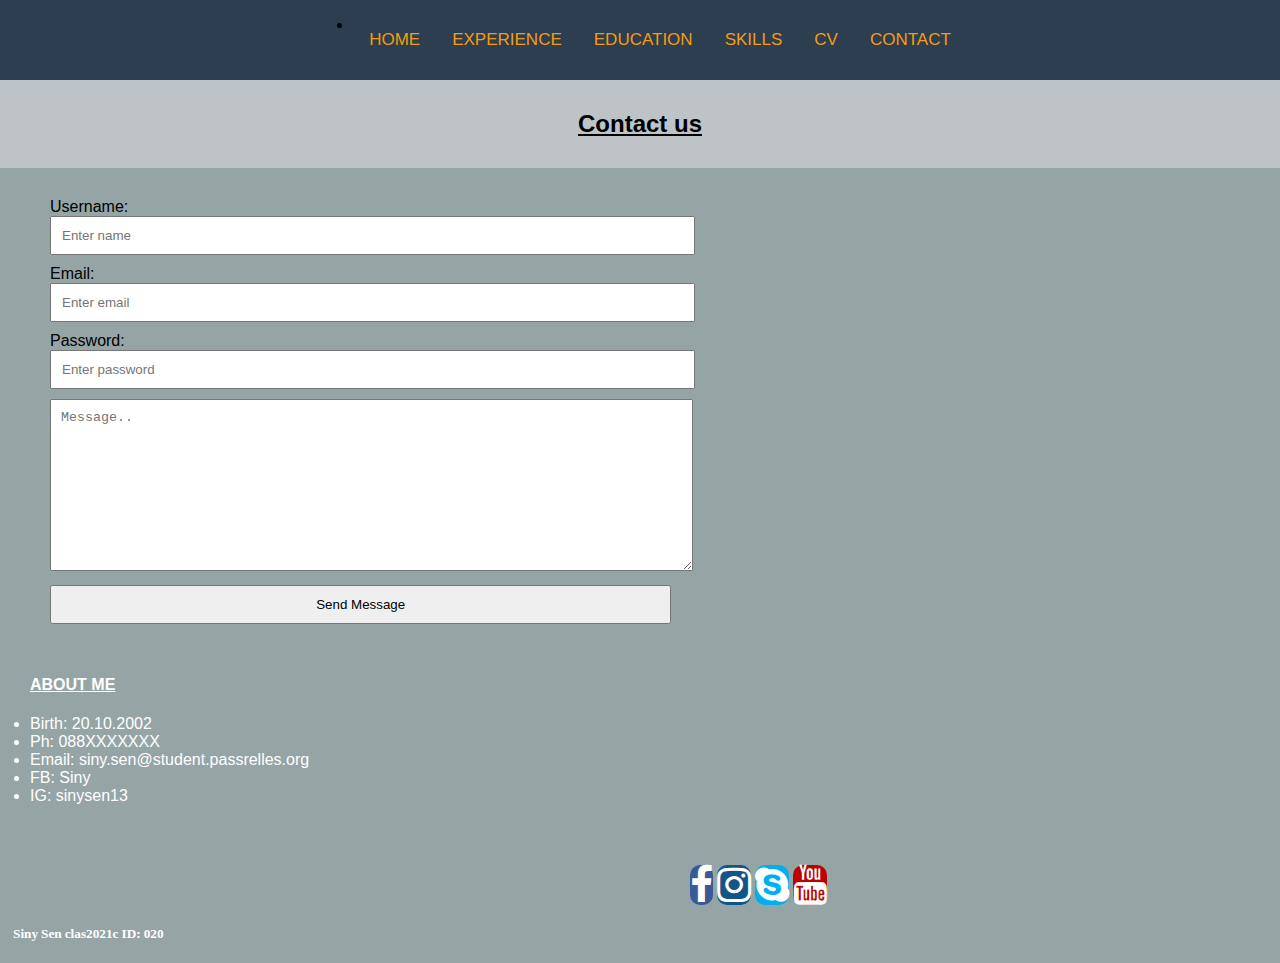
<file: contact.html>
<!DOCTYPE html>
<html lang="en">
<head>
    <meta charset="UTF-8">
    <meta name="viewport" content="width=device-width, initial-scale=1.0">
    <title>Contact</title>
    <link rel="stylesheet" href="css/contact.css">
    <link rel="stylesheet" href="https://cdnjs.cloudflare.com/ajax/libs/font-awesome/4.7.0/css/font-awesome.min.css">
</head>
<body>
    <div class="nav">
        <ul>
            <li>
                <a href="home.html">Home</a>
                <a href="experience.html">Experience</a>
                <a href="education.html">Education</a>
                <a href="skills.html">Skills</a>
                <a href="cv.html">cv</a>
                <a href="contact.html">contact</a>
            </li>
        </ul>
    </div>
    <div class="contact">
        <h2>Contact us</h2>
    </div>
    <div class="map">
        <div class="action">
            <form action="#">
                <label>Username:</label>
                <input required type="text" placeholder="Enter name">
                <br>
                <label>Email:</label>
                <input required type="email" placeholder="Enter email">
                <br>
                <label>Password:</label>
                <input required type="password" placeholder="Enter password">
                <br>
                <textarea name="massage" id="s" cols="109" rows="10" placeholder="Message.."></textarea>
                <div class="message">
                    <input type="submit" formaction="https://www.facebook.com/" value="Send Message">
                </div>
            </form>
        </div>
        <div class="fram">
            <iframe src="https://www.google.com/maps/embed?pb=!1m18!1m12!1m3!1d3909.013908283846!2d104.8808949138095!3d11.550859791798866!2m3!1f0!2f0!3f0!3m2!1i1024!2i768!4f13.1!3m3!1m2!1s0x310951add5e2cd81%3A0x171e0b69c7c6f7ba!2sPasserelles%20Num%C3%A9riques%20Cambodia%20(PNC)!5e0!3m2!1sen!2skh!4v1611799570452!5m2!1sen!2skh" width="600" height="415" frameborder="0" style="border:0;" allowfullscreen="" aria-hidden="false" tabindex="0"></iframe>
        </div>
    </div> 

    <div class="about">
        <h4>ABOUT ME</h4>
        <li>Birth: 20.10.2002</li>
        <li>Ph: 088XXXXXXX</li>
        <li>Email: siny.sen@student.passrelles.org</li>
        <li>FB: Siny</li>
        <li>IG: sinysen13</li>
    </div>  

    <footer>
        <div class="fa">
            <div class="icon">
                <a href="https://www.facebook.com/" style="font-size:40px;color: white;"><i class='fa fa-facebook'></i></a>
                <a href="https://www.instagram.com/" style="font-size:40px;color: white;"><i class='fa fa-instagram'></i></a>
                <a href="https://www.skype.com/en/" style="font-size:40px;color: white;"><i class='fa fa-skype'></i></a>
                <a href="https://www.youtube.com/" style="font-size:40px;color: white;"><i class='fa fa-youtube'></i></a>
            </div>
            <h5> &#169;Siny Sen clas2021c ID: 020</h5>
        </div>
    </footer>
</body>
</html>
</file>
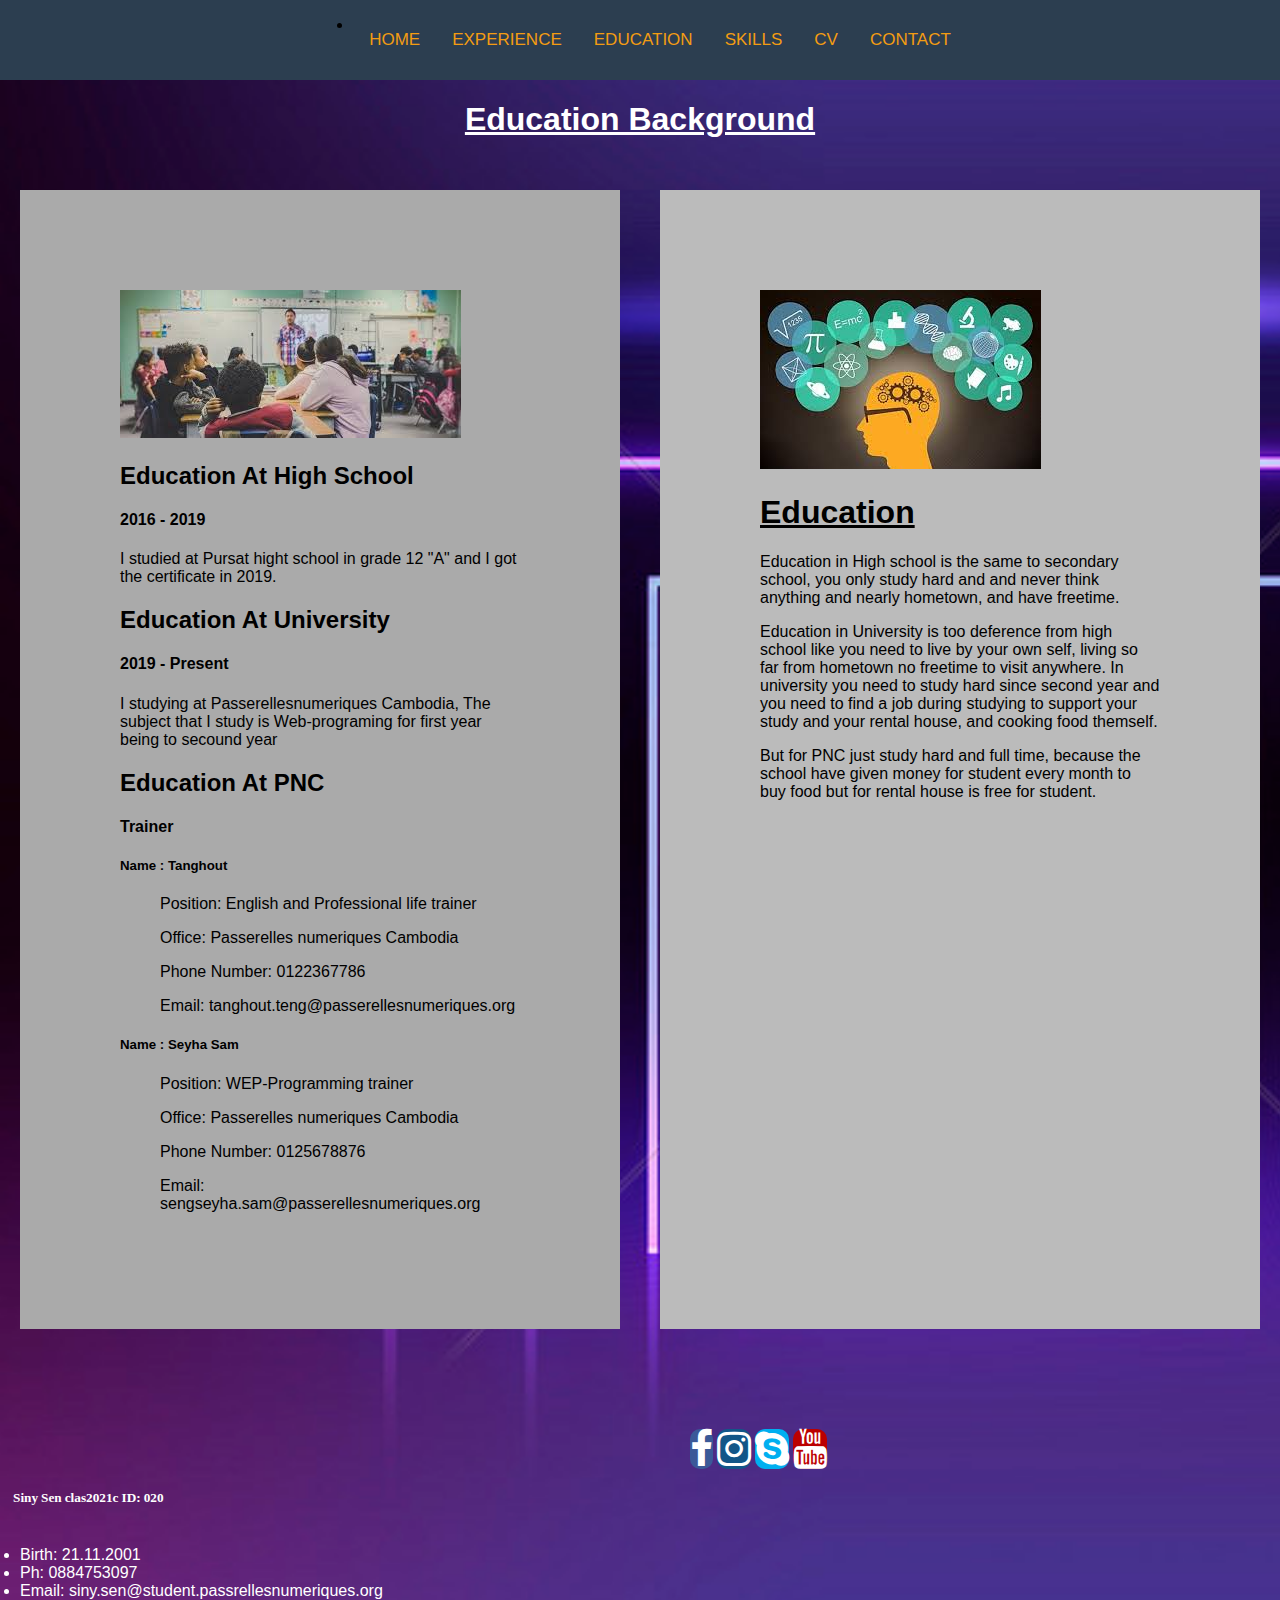
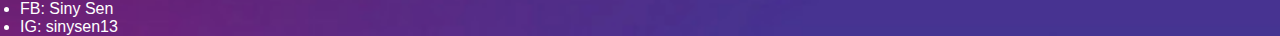
<file: education.html>
<!DOCTYPE html>
<html lang="en">
<head>
    <meta charset="UTF-8">
    <meta name="viewport" content="width=device-width, initial-scale=1.0">
    <title>Education</title>
    <link rel="stylesheet" href="css/education.css">
    <link rel="stylesheet" href="https://cdnjs.cloudflare.com/ajax/libs/font-awesome/4.7.0/css/font-awesome.min.css">
</head>
<body>
    <div class="nav">
        <ul>
            <li>
                <a href="home.html">Home</a>
                <a href="experience.html">Experience</a>
                <a href="education.html">Education</a>
                <a href="skills.html">Skills</a>
                <a href="cv.html">cv</a>
                <a href="contact.html">contact</a>
            </li>
        </ul>
    </div>
    <div class="value">
        <h1>Education Background</h1>
    </div>
    <div class="row">
        <div class="column" style="background-color:#aaa;">
            
            <img src="picture/b.jpg">
            <h2>Education At High School</h2>
            <h4>2016 - 2019</h4>
            <p>I studied at Pursat hight school in grade 12 "A" and I got the certificate in 2019.</p>
            <h2>Education At University</h2>
            <h4>2019 - Present</h4>
            <p>I studying at Passerellesnumeriques Cambodia, The subject that I study is Web-programing for first year being to secound year</p>
            <h2>Education At PNC</h2>
            <h4>Trainer</h4>
                <h5>Name : Tanghout</h5>
                <ul>Position: English and Professional life trainer</ul>
                <ul>Office: Passerelles numeriques Cambodia</ul>
                <ul>Phone Number: 0122367786</ul>
                <ul>Email: tanghout.teng@passerellesnumeriques.org</ul>
                <h5>Name : Seyha Sam</h5>
                <ul>Position: WEP-Programming trainer</ul>
                <ul>Office: Passerelles numeriques Cambodia</ul>
                <ul>Phone Number: 0125678876</ul>
                <ul>Email: sengseyha.sam@passerellesnumeriques.org</ul>
        </div>
            
            <div class="column" style="background-color:#bbb;">
            <img src="picture/p.jfif">
            <h1>Education</h1>
            <p>Education in High school is the same to secondary school, you only study hard and and never think anything and nearly hometown, and have freetime.</p>
            <p>Education in University is too deference from high school like you need to live by your own self, living so far from hometown no freetime to visit anywhere. In university you need to study hard since second year and you need to find a job during studying to support your study and your rental house, and cooking food themself.</p>
            <p>But for PNC just study hard and full time, because the school have given money for student every month to buy food but for rental house is free for student.</p>
            </div>
    </div>
    <footer>
        <div class="fa">
            <div class="icon">
                <a href="https://www.facebook.com/" style="font-size:40px;color: white;"><i class='fa fa-facebook'></i></a>
                <a href="https://www.instagram.com/" style="font-size:40px;color: white;"><i class='fa fa-instagram'></i></a>
                <a href="https://www.skype.com/en/" style="font-size:40px;color: white;"><i class='fa fa-skype'></i></a>
                <a href="https://www.youtube.com/" style="font-size:40px;color: white;"><i class='fa fa-youtube'></i></a>
            </div>
            <h5> &#169;Siny Sen clas2021c ID: 020</h5>
        </div>
    </footer>
    <div class="about">
        <li>Birth: 21.11.2001</li>
        <li>Ph: 0884753097</li>
        <li>Email: siny.sen@student.passrellesnumeriques.org</li>
        <li>FB: Siny Sen</li>
        <li>IG: sinysen13</li>
    </div>   
</body>
</html>
</file>
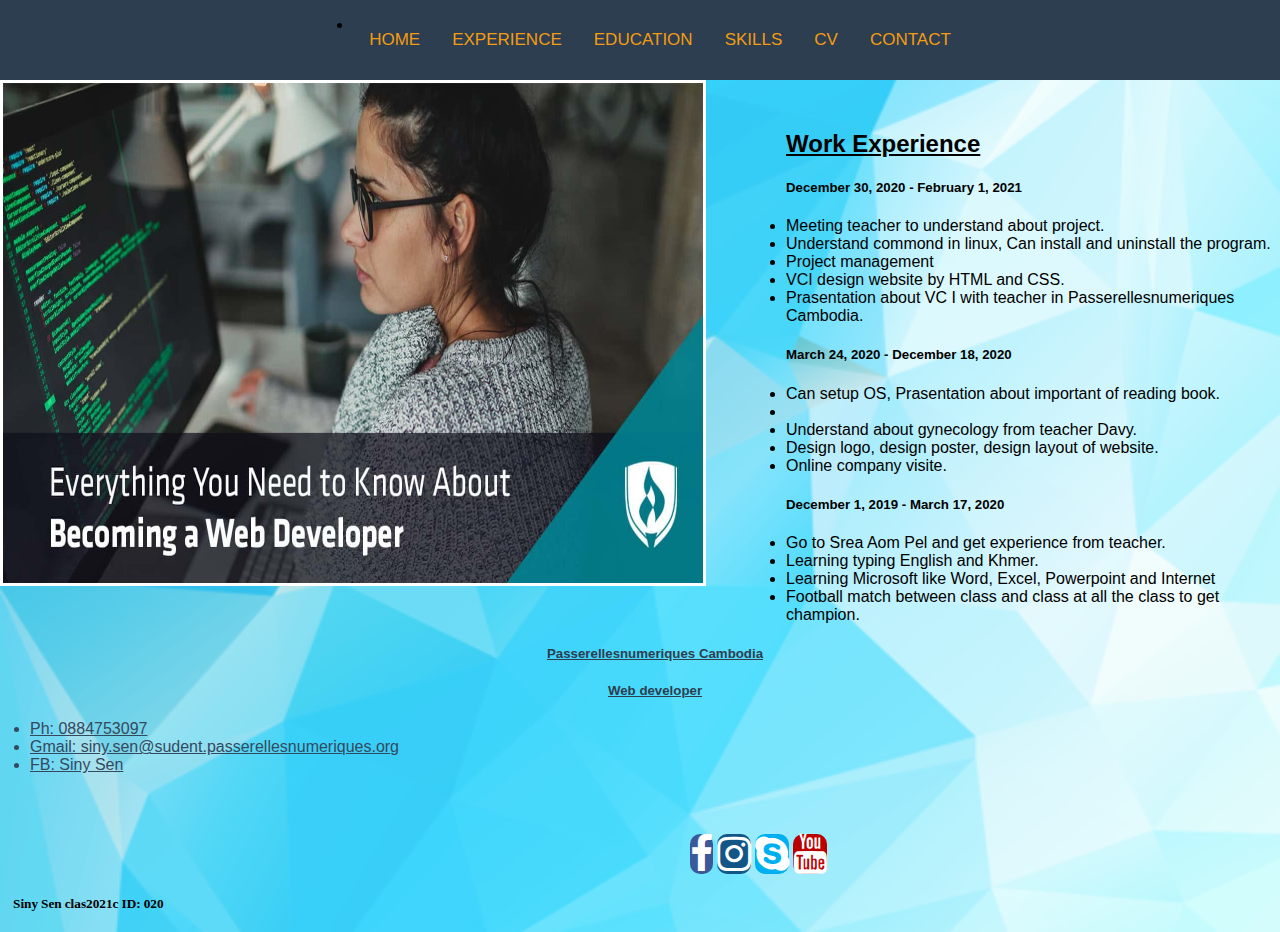
<file: experience.html>
<!DOCTYPE html>
<html lang="en">
<head>
    <meta charset="UTF-8">
    <meta name="viewport" content="width=device-width, initial-scale=1.0">
    <link rel="stylesheet" href="css/experience.css">
    <link rel="stylesheet" href="https://cdnjs.cloudflare.com/ajax/libs/font-awesome/4.7.0/css/font-awesome.min.css">
    <title>Experience</title>
</head>
<body>
    <div class="row">
        <div class="col-25">
            <div class="nav">
                
                <ul>
                    <li>
                        <a href="home.html">Home</a>
                        <a href="experience.html">Experience</a>
                        <a href="education.html">Education</a>
                        <a href="skills.html">Skills</a>
                        <a href="cv.html">cv</a>
                        <a href="contact.html">Contact</a>
                    </li>
                </ul>
            </div>

            <div class="container">
                <div class="picture">
                    <img src="picture/web.jpg">
                </div>
                <div class="count">
                    <div class="value">
                        <h2>Work Experience</h2>
                        <h5>December 30, 2020 - February 1, 2021</h5>
                        <li>Meeting teacher to understand about project.</li>
                        <li>Understand commond in linux, Can install and uninstall the program.</li>
                        <li>Project management</li>
                        <li>VCI design website by HTML and CSS.</li>
                        <li>Prasentation about VC I with teacher in Passerellesnumeriques Cambodia.</li>
                    </div>
                    <div class="navbar">
                        <h5>March 24, 2020 - December 18, 2020</h5>
                        <li>Can setup OS, Prasentation about important of reading book.<li>
                        <li>Understand about gynecology from teacher Davy.</li>
                        <li>Design logo, design poster, design layout of website.</li>
                        <li>Online company visite.</li>
                    </div>
                    <div class="exper">
                        <h5>December 1, 2019 - March 17, 2020</h5>
                        <li>Go to Srea Aom Pel and get experience from teacher.</li>
                        <li>Learning typing English and Khmer.</li>
                        <li>Learning Microsoft like Word, Excel, Powerpoint and Internet</li>
                        <li>Football match between class and class at all the class to get champion.</li>
                    </div>
                </div>
            </div>
            <div class="hili">
                <a href="https://www.google.com/search?q=passerelles+numeriques+cambodia&rlz=1C1CHBD_enKH908KH908&oq=passerelles+numeriques.&aqs=chrome.3.69i57j0i22i30l4j69i60j69i61l2.17007j1j7&sourceid=chrome&ie=UTF-8"><h5>Passerellesnumeriques Cambodia</h5></a>
                <h5>Web developer</h5>
            </div>
            <div class="about">
                <li>Ph: 0884753097</li>
                <li>Gmail: siny.sen@sudent.passerellesnumeriques.org</li>
                <li>FB: Siny Sen</li>
            </div>
            <footer>
                <div class="fa">
                    <div class="icon">
                        <a href="https://www.facebook.com/" style="font-size:40px;color: white;"><i class='fa fa-facebook'></i></a>
                        <a href="https://www.instagram.com/" style="font-size:40px;color: white;"><i class='fa fa-instagram'></i></a>
                        <a href="https://www.skype.com/en/" style="font-size:40px;color: white;"><i class='fa fa-skype'></i></a>
                        <a href="https://www.youtube.com/" style="font-size:40px;color: white;"><i class='fa fa-youtube'></i></a>
                    </div>
                    <h5> &#169;Siny Sen clas2021c ID: 020</h5>
                </div>
            </footer>
        </div>
    </div>
</body>
</html>
</file>
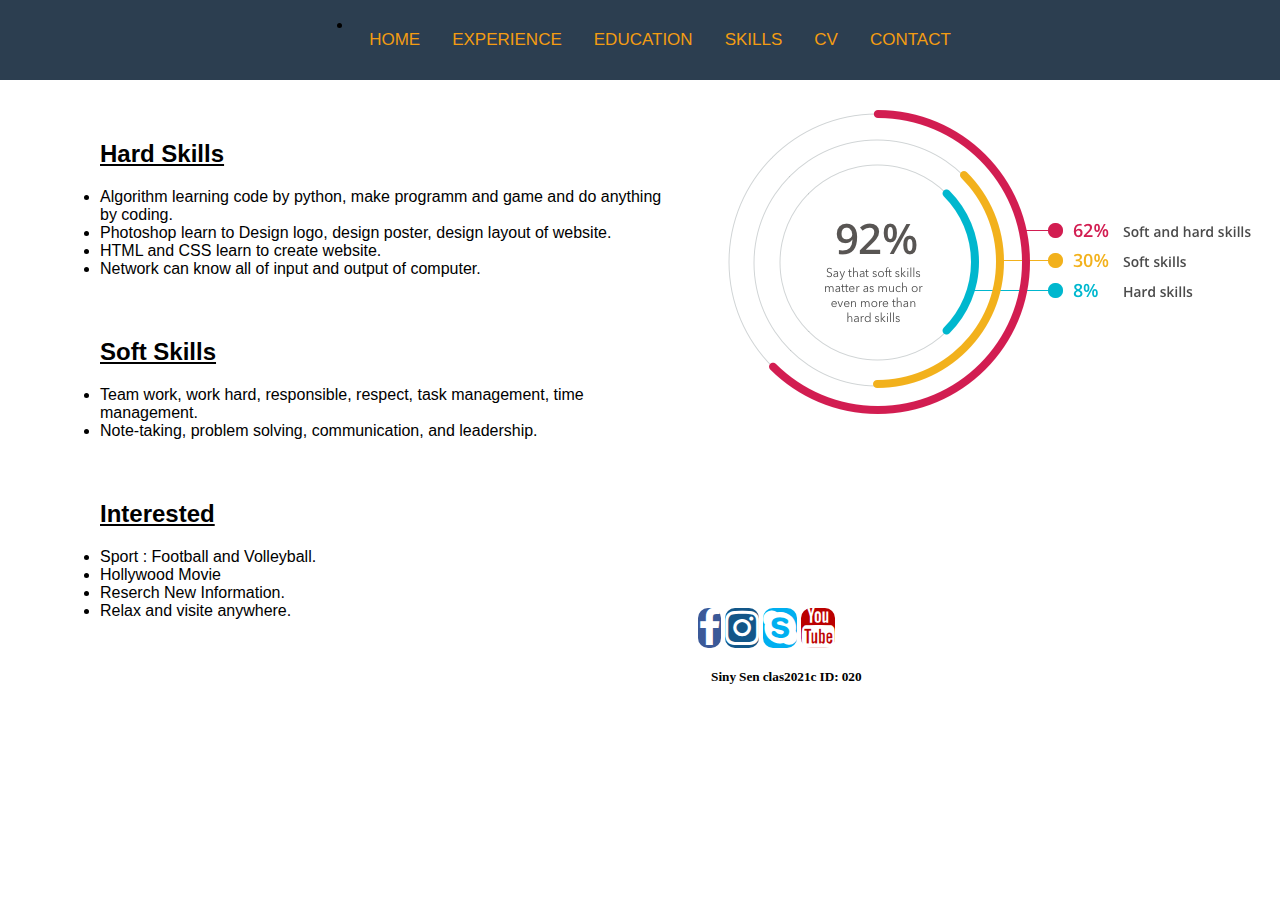
<file: skills.html>
<!DOCTYPE html>
<html lang="en">
<head>
    <meta charset="UTF-8">
    <meta name="viewport" content="width=device-width, initial-scale=1.0">
    <title>Skills</title>
    <link rel="stylesheet" href="css/skills.css">
    <link rel="stylesheet" href="https://cdnjs.cloudflare.com/ajax/libs/font-awesome/4.7.0/css/font-awesome.min.css">
</head>
<body>
    <div class="nav">
        <ul>
            <li>
                <a href="home.html">Home</a>
                <a href="experience.html">Experience</a>
                <a href="education.html">Education</a>
                <a href="skills.html">Skills</a>
                <a href="cv.html">cv</a>
                <a href="contact.html">contact</a>
            </li>
        </ul>
    </div>
    <div class="skill">
        <div class="skill1">
            <h2>Hard Skills</h2>
                <li>Algorithm learning code by python, make programm and game and do anything by coding.</li>
                <li>Photoshop learn to Design logo, design poster, design layout of website.</li>
                <li>HTML and CSS learn to create website.</li>
                <li>Network can know all of input and output of computer.</li>
            <h2>Soft Skills</h2>
                <li>Team work, work hard, responsible, respect, task management, time management.</li>
                <li>Note-taking, problem solving, communication, and leadership.</li>
            <h2>Interested</h2>
                <li>Sport : Football and Volleyball.</li>
                <li>Hollywood Movie</li>
                <li>Reserch New Information.</li>
                <li>Relax and visite anywhere.</li>
        <div class="column2">
            <img src="picture/9.jpg">
        </div>
    </div>

    <footer>
        <div class="fa">
            <div class="icon">
                <a href="https://www.facebook.com/" style="font-size:40px;color: white;"><i class='fa fa-facebook'></i></a>
                <a href="https://www.instagram.com/" style="font-size:40px;color: white;"><i class='fa fa-instagram'></i></a>
                <a href="https://www.skype.com/en/" style="font-size:40px;color: white;"><i class='fa fa-skype'></i></a>
                <a href="https://www.youtube.com/" style="font-size:40px;color: white;"><i class='fa fa-youtube'></i></a>
            </div>
            <h5> &#169;Siny Sen clas2021c ID: 020</h5>
        </div>
    </footer>
</body>
</html>
</file>
<file: css/contact.css>
body {
    margin: 0;
    font-family: Arial, Helvetica, sans-serif;
    background-image: url(ex.jpg);
    background-repeat: no-repeat;
    background-size: cover;
    background: #95a5a6;
}
  
  .nav {
    overflow: hidden;
    background-color: #2c3e50;
    display: flex;
    justify-content: center;
    text-transform: uppercase;
    text-decoration: underline;

  }
  
  .nav a {
    float: left;
    color: #f39c12;
    text-align: center;
    padding: 14px 16px;
    text-decoration: none;
    font-size: 17px;
    margin: auto;
  }
  
  .nav a:hover {
    color: black;
    cursor: pointer;
    background-image: url('https://scottyzen.sirv.com/Images/v/button.png');
    animation: spring 300ms ease-out;
    background-size: 100% 100%;
    color: #27262c;
    text-shadow: 0 -1px 0 #ef816c;
    font-weight: bold;
    font-family: Georgia, 'Times New Roman', Times, serif;
    text-decoration: underline;

  }

   .contact {
    background: #bdc3c7;
    padding: 10px;
    text-align: center;
    text-decoration: underline;
  }


.map {
  display: flex;
  width: 100%;
}
.map .fram {
    
    width: 45%;
    margin-right: 2px;
    margin-top: 49px;
    
}

input{
	width: 95.3%;
	padding: 10px;
	margin-bottom: 10px;
}

.action {
  margin-left: 50px;
  margin-top: 30px;
}
#s {
  width: 95.3%;
	padding: 10px;
	margin-bottom: 10px;
}


.about {
  margin-top: 40px;
  color: #ffffff;
  margin-left: 30px;

}
h4 {
  text-decoration: underline;   
}
.h1 {
  
  column-count: 2;
  column-width: 80px;
}
h1 {
  margin-left: 50px;
  color: #f6f8f8;
  
}


.icon {
  text-align: center;
  margin-left: 690px;

}
.fa h5 {
  color: white;
}


.fa{
    margin-top: 30px;
}
.fa:hover {
  opacity: 0.7;
}
.fa-facebook {
  background: #3B5998;
  color: white;
  border-radius: 10px;
}

.fa-instagram {
  background: #125688;
  color: white;
  border-radius: 10px;
}

.fa-skype {
background: #00aff0;
color: white;
border-radius: 10px;
}

.fa-youtube {
background: #bb0000;
color: white;
border-radius: 10px;
}
</file>
<file: css/education.css>
body {
    margin: 0;
    font-family: Arial, Helvetica, sans-serif;
    background-image: url(../picture/w.jpg);
    background-repeat: no-repeat;
    background-size: cover;
}
  
  .nav {
    overflow: hidden;
    background-color: #2c3e50;
    display: flex;
    justify-content: center;
    text-transform: uppercase;
    text-decoration: underline;

  }
  
  .nav a {
    float: left;
    color: #f39c12;
    text-align: center;
    padding: 14px 16px;
    text-decoration: none;
    font-size: 17px;
    margin: auto;
  }
  
  .nav a:hover {
    color: black;
    cursor: pointer;
    background-image: url('https://scottyzen.sirv.com/Images/v/button.png');
    animation: spring 300ms ease-out;
    background-size: 100% 100%;
    color: #27262c;
    text-shadow: 0 -1px 0 #ef816c;
    font-weight: bold;
    font-family: Georgia, 'Times New Roman', Times, serif;
    text-decoration: underline;

  }
  .value {
    text-align: center;
    text-decoration: underline;
    color: rgb(255, 255, 255);
    margin-top: 20px;
  }

  .about {
    margin-left: 20px;
    margin-top: 20px;
    color: #ffffff;
  }
  .row {
    display: flex;
    flex-wrap: wrap;
    color: black;
    margin-top: 10px;
  }
  .column {
    flex: 25%;
    padding: 100px;
    margin-top: 30px;
    margin-left: 20px;
    margin-right: 20px;
    margin-bottom: 100px;
    background: #34495e;
  }
  @media screen and (max-width: 992px) {
    .column {
      flex: 30%;
    }
  }
  @media screen and (max-width: 600px) {
    .row {
      flex-direction: column;
    }
  }
  .column h1{
    text-decoration: underline;
  }
  .icon {
    text-align: center;
    margin-left: 690px;
  }
  .fa h5 {
    color: white;
  }
  .fa:hover {
    opacity: 0.7;
  }
  .fa-facebook {
    background: #3B5998;
    color: white;
    border-radius: 10px;
  }
  
  .fa-instagram {
    background: #125688;
    color: white;
    border-radius: 10px;
  }

  .fa-skype {
  background: #00aff0;
  color: white;
  border-radius: 10px;
}

.fa-youtube {
  background: #bb0000;
  color: white;
  border-radius: 10px;
}
</file>
<file: css/experience.css>
body {
    margin: 0;
    font-family: Arial, Helvetica, sans-serif;
    background-image: url(../picture/b.png);
    background-repeat: no-repeat;
    background-size: cover;
    
}
  
  .nav {
    overflow: hidden;
    background-color: #2c3e50;
    display: flex;
    justify-content: center;
    text-transform: uppercase;
    text-decoration: underline;

  }
  
  .nav a {
    float: left;
    color: #f39c12;
    text-align: center;
    padding: 14px 16px;
    text-decoration: none;
    font-size: 17px;
    margin: auto;
  }
  
  .nav a:hover {
    color: black;
    cursor: pointer;
    background-image: url('https://scottyzen.sirv.com/Images/v/button.png');
    animation: spring 300ms ease-out;
    background-size: 100% 100%;
    color: #27262c;
    text-shadow: 0 -1px 0 #ef816c;
    font-weight: bold;
    font-family: Georgia, 'Times New Roman', Times, serif;
    text-decoration: underline;

  }


.container{
    margin-left: 0;
    display: flex;
}
.value h2{
    text-decoration: underline;
}
img {
    width: 700px;
    height: 500px;
    background-size: contain;
    background-position: center;
    border: solid white 3px;    
}
.bar{
   
    column-count: 3;
}
.count {
    margin-left: 80px;
    margin-top: 30px;
}
.hili h5{
    color: #2c3e50;
    margin-left: 30px;
    text-decoration: underline;
    text-align: center;
}
.about {
    color: #34495e;
    text-decoration: underline;
    margin-left: 30px;
}
.icon {
    text-align: center;
    margin-left: 690px;
  }
  .fa h5 {
    color: black;
  }
  .fa{
    margin-top: 30px;
}
.fa:hover {
  opacity: 0.7;
}
.fa-facebook {
  background: #3B5998;
  color: white;
  border-radius: 10px;
}

.fa-instagram {
  background: #125688;
  color: white;
  border-radius: 10px;
}

.fa-skype {
background: #00aff0;
color: white;
border-radius: 10px;
}

.fa-youtube {
background: #bb0000;
color: white;
border-radius: 10px;
}
</file>
<file: css/skills.css>
body {
    margin: 0;
    font-family: Arial, Helvetica, sans-serif;
    background-image: url(https://visme.co/blog/wp-content/uploads/2017/07/50-Beautiful-and-Minimalist-Presentation-Backgrounds-03.jpg);
    background-repeat: no-repeat;
    background-size: cover;
}
  
  .nav {
    overflow: hidden;
    background-color: #2c3e50;
    display: flex;
    justify-content: center;
    text-transform: uppercase;
    text-decoration: underline;

  }
  
  .nav a {
    float: left;
    color: #f39c12;
    text-align: center;
    padding: 14px 16px;
    text-decoration: none;
    font-size: 17px;
    margin: auto;
  }
  
  .nav a:hover {
    color: black;
    cursor: pointer;
    background-image: url('https://scottyzen.sirv.com/Images/v/button.png');
    animation: spring 300ms ease-out;
    background-size: 100% 100%;
    color: #27262c;
    text-shadow: 0 -1px 0 #ef816c;
    font-weight: bold;
    font-family: Georgia, 'Times New Roman', Times, serif;
    text-decoration: underline;

  }

  .skill {
    column-count: 2;
    color: black;
    margin-left: 100px;
  }
  img {
    padding: 600px;
    background-size: contain;
    background-position: center;
    margin-right: 10px; 
  }
  .skill1 h2{
    margin-top: 60px;
    text-decoration: underline;
    
  }
  .skill1 img{
    padding: 30px;
    margin-bottom: 100px;
  }
  .image {
    padding: 0px;
    margin-top: 20px;
    margin-bottom: 50px;
  }

  .fa{
    margin-top: 30px;
}
.fa:hover {
  opacity: 0.7;
}
.fa-facebook {
  background: #3B5998;
  color: white;
  border-radius: 10px;
}

.fa-instagram {
  background: #125688;
  color: white;
  border-radius: 10px;
}

.fa-skype {
background: #00aff0;
color: white;
border-radius: 10px;
}

.fa-youtube {
background: #bb0000;
color: white;
border-radius: 10px;
}
</file>
